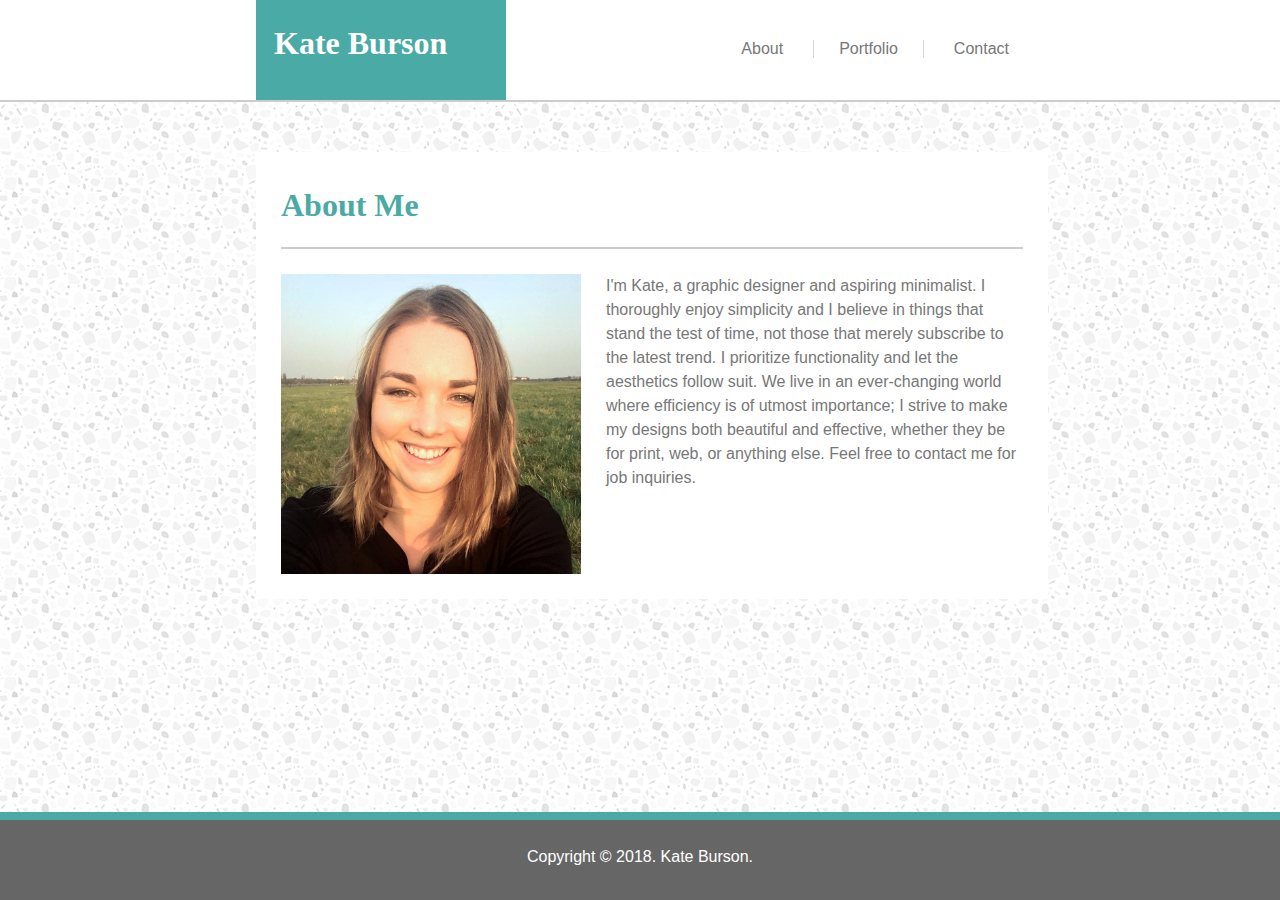
<file: index.html>
<!DOCTYPE html>
<head>
    <meta charset="UTF-8">
    <title>About</title>
    <link rel="stylesheet" href="assets/css/style.css">
</head>
<body background="assets/images/light-grey-terrazzo.png">
    <header>
        <div id="logo">
            <h1>Kate Burson</h1>
        </div> <!--logo-->
        <ul>
            <li><a class="one" href="index.html">About</a></li>
            <li id="divider"><a class="one" href="portfolio.html">Portfolio</a></li>
            <li><a class="one" href="contact.html">Contact</a></li>
        </ul>
    </header>
    <div class="box" id="clearfix">
        <div id="box-header">
            <h2>About Me</h2>
        </div> <!--box-header-->
        <div id="paragraph-box">
            <img src="assets/images/profile.jpg" alt="Portrait"/>
            <p>I'm Kate, a graphic designer and aspiring minimalist. I thoroughly enjoy simplicity and I believe in things that stand the test of time, not those that merely subscribe to the latest trend. I prioritize functionality and let the aesthetics follow suit. We live in an ever-changing world where efficiency is of utmost importance; I strive to make my designs both beautiful and effective, whether they be for print, web, or anything else. Feel free to contact me for job inquiries.</p>
        </div> <!--paragraph-box-->
    </div> <!--box-->
    <footer>
        <p id="copyright">Copyright © 2018. Kate Burson.</p>
    </footer>
</body>
</file>
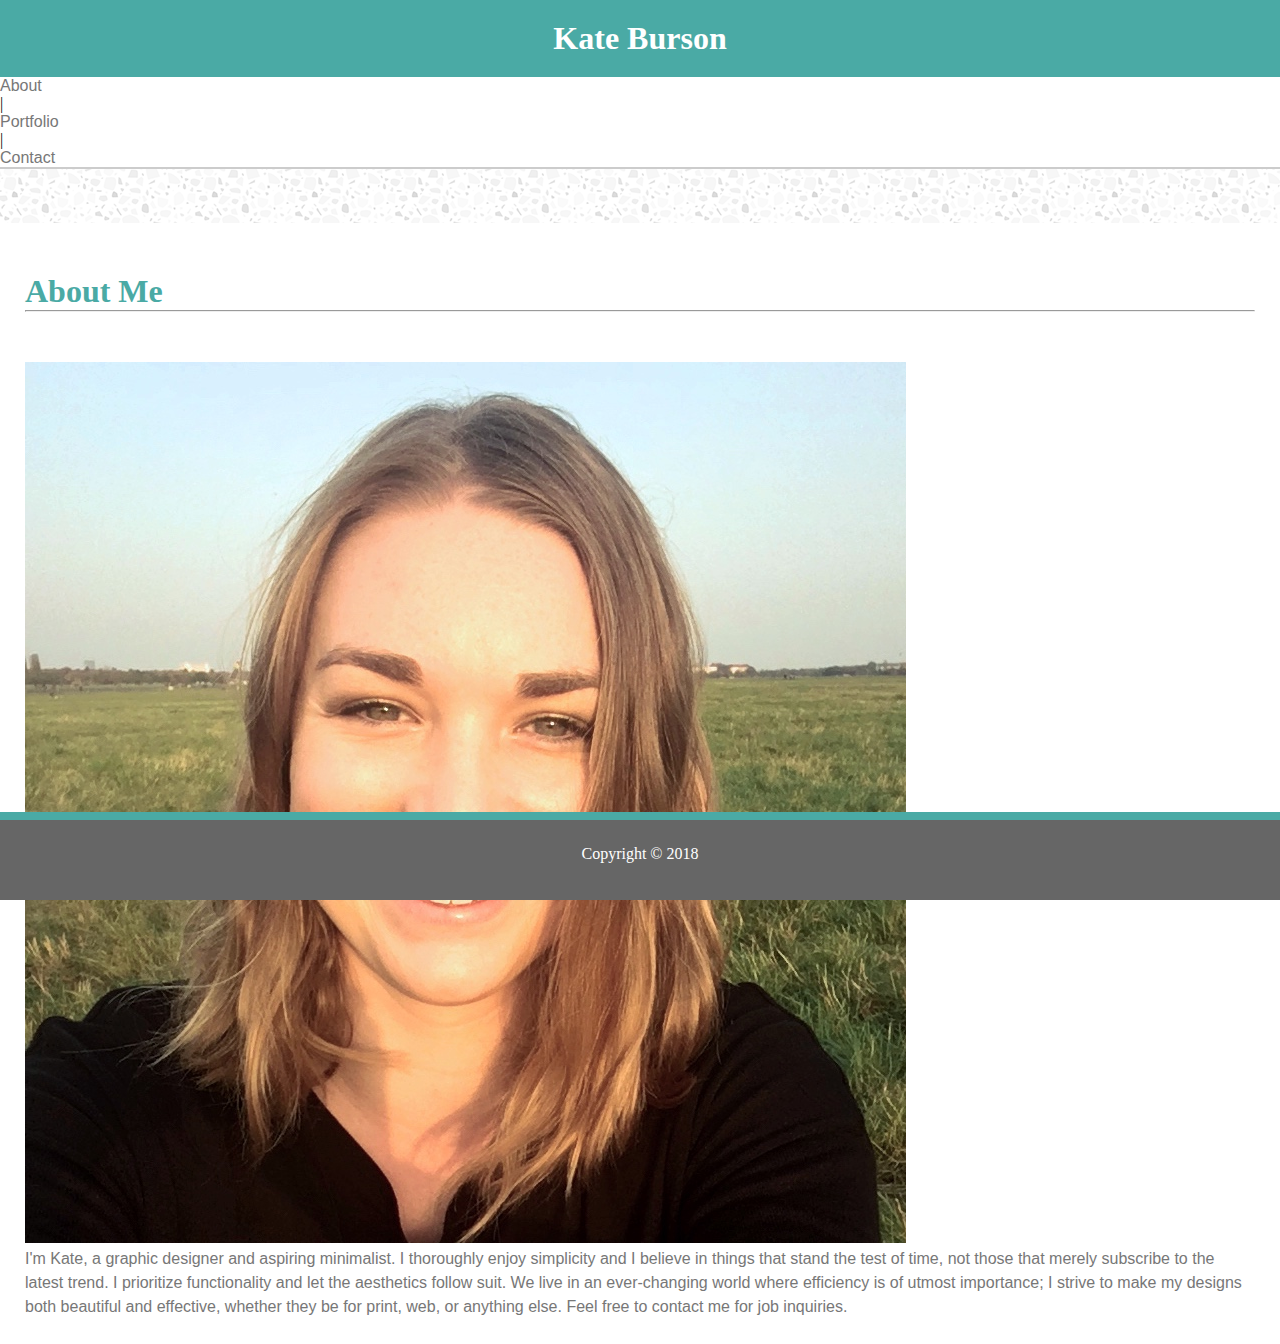
<file: bootstrap-portfolio -io/index.html>
<!DOCTYPE html>
<html lang="en">
<head>
    <meta charset="UTF-8">
    <meta name="viewport" content="width=device-width, initial-scale=1.0">
    <meta http-equiv="X-UA-Compatible" content="ie=edge">
    <meta name="viewport" content="width=device-width, initial-scale=1, shrink-to-fit=no">
    <title>About Me</title>
    <link rel="stylesheet" href="https://stackpath.bootstrapcdn.com/bootstrap/4.1.3/css/bootstrap.min.css" integrity="sha384-MCw98/SFnGE8fJT3GXwEOngsV7Zt27NXFoaoApmYm81iuXoPkFOJwJ8ERdknLPMO" crossorigin="anonymous">
    <link rel="stylesheet" href="assets/css/style.css">
</head>
<body background="assets/images/light-grey-terrazzo.png">
    <div class="navbar">
        <div class="container">
            <div class="navbar-logo" href="index.html">Kate Burson</div>
            <ul class="nav">
                <li class="nav-item">
                    <a class="nav-link active" href="index.html">About</a>
                </li>
                <li class="nav-link">|</li>
                <li class="nav-item">
                    <a class="nav-link" href="portfolio.html">Portfolio</a>
                </li>
                <li class="nav-link">|</li>
                <li class="nav-item">
                    <a class="nav-link" href="contact.html">Contact</a>
                </li>
            </ul>
        </div><!--end cotainer-->
    </div><!--end navbar-->
    <br>
    <div class="container">
        <br><br>
        <div class="row">
            <div class="col-sm-12">
                <h2>About Me</h2>
                <hr>
            </div>
        </div><!--end row-->
        <div class="row about">
            <div class="col-sm-4">
                <img src="assets/images/profile.jpg" alt="profile" class="img-thumbnail">
            </div>
            <div class="col-sm-8">
                <p>I'm Kate, a graphic designer and aspiring minimalist. I thoroughly enjoy simplicity and I believe in things that stand the test of time, not those that merely subscribe to the latest trend. I prioritize functionality and let the aesthetics follow suit. We live in an ever-changing world where efficiency is of utmost importance; I strive to make my designs both beautiful and effective, whether they be for print, web, or anything else. Feel free to contact me for job inquiries.</p>
            </div>
        </div><!--end row-->
    </div><!--end cotainer-->
    <footer class="footer">
        <div class="footer-copyright text-center">Copyright © 2018
        </div>
    </footer>
</body>
</html>
</file>
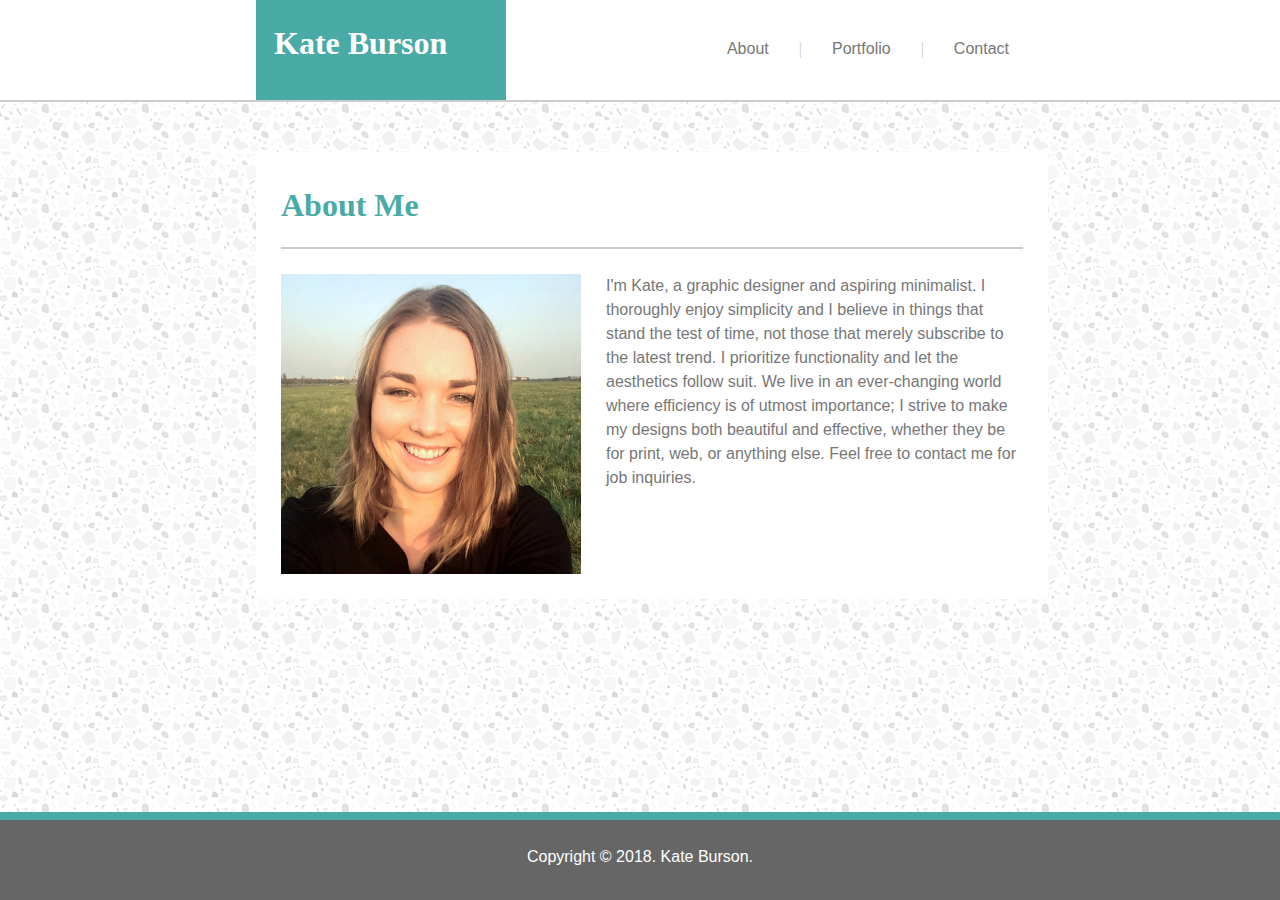
<file: responsive-portfolio-io/index.html>
<!DOCTYPE html>
<head>
    <meta charset="UTF-8">
    <title>About</title>
    <link rel="stylesheet" href="assets/css/style.css">
    <meta name="viewport" content="width=device-width, initial-scale=1.0">

</head>
<body background="assets/images/light-grey-terrazzo.png">
    <header>
        <div id="logo">
            <h1>Kate Burson</h1>
        </div> <!--logo-->
        <ul>
            <li><a class="one" href="index.html">About</a></li>
            <li>|</li>
            <li><a class="one" href="portfolio.html">Portfolio</a></li>
            <li>|</li>
            <li><a id="end" class="one" href="contact.html">Contact</a></li>
        </ul>
    </header>
    <div class="box" id="clearfix">
        <div id="box-header">
            <h2>About Me</h2>
        </div> <!--box-header-->
        <div id="paragraph-box">
            <img src="assets/images/profile.jpg" alt="Portrait"/>
            <p>I'm Kate, a graphic designer and aspiring minimalist. I thoroughly enjoy simplicity and I believe in things that stand the test of time, not those that merely subscribe to the latest trend. I prioritize functionality and let the aesthetics follow suit. We live in an ever-changing world where efficiency is of utmost importance; I strive to make my designs both beautiful and effective, whether they be for print, web, or anything else. Feel free to contact me for job inquiries.</p>
        </div> <!--paragraph-box-->
    </div> <!--box-->
    <footer>
        <p id="copyright">Copyright © 2018. Kate Burson.</p>
    </footer>
</body>
</file>
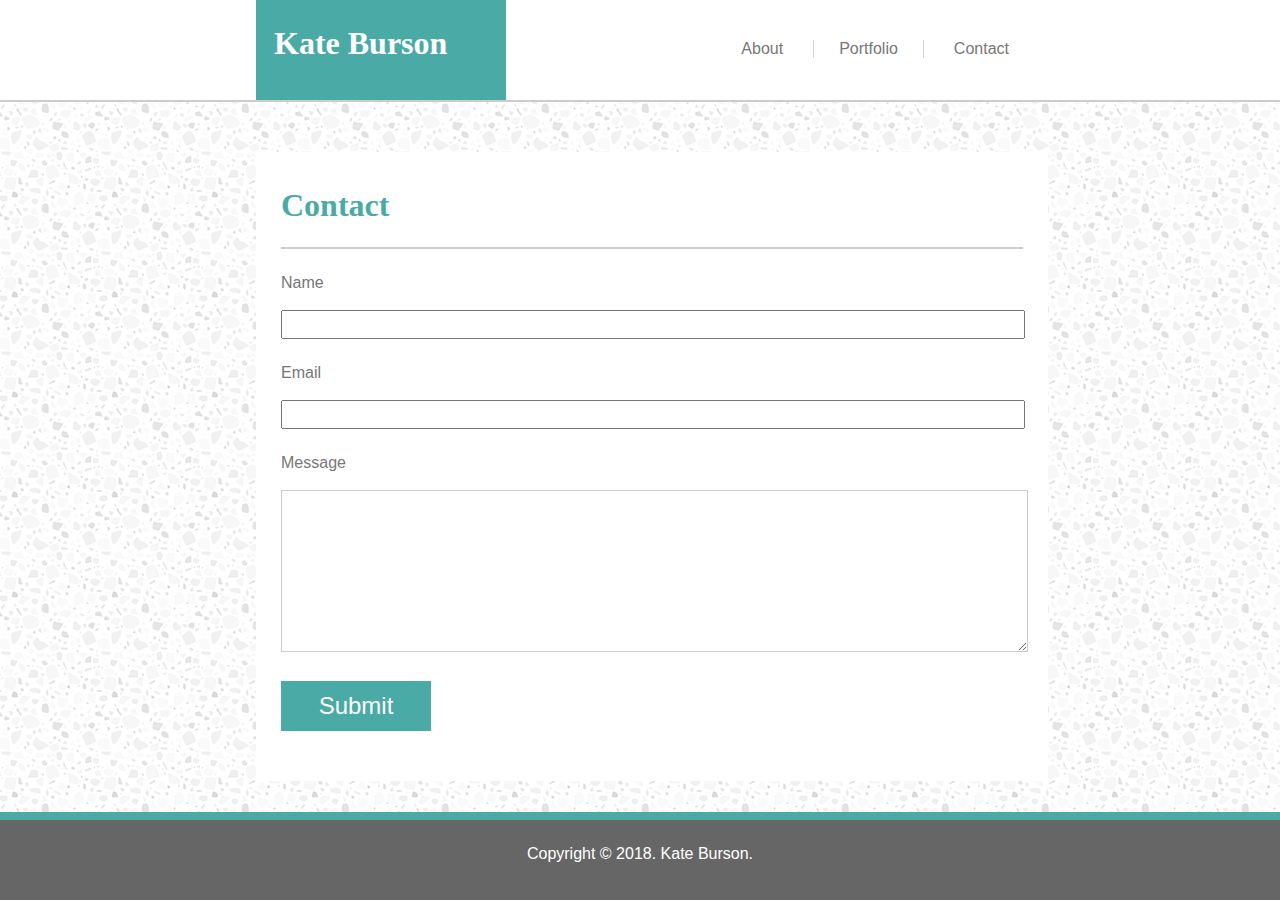
<file: contact.html>
<!DOCTYPE html>
<head>
    <meta charset="UTF-8">
    <title>Contact</title>
    <link rel="stylesheet" href="assets/css/style_contact.css">
</head>
<body background="assets/images/light-grey-terrazzo.png">
    <header>
        <div id="logo">
            <h1>Kate Burson</h1>
        </div> <!--logo-->
        <ul>
            <li><a  class="one" href="index.html">About</a></li>
            <li id="divider"><a class="one" href="portfolio.html">Portfolio</a></li>
            <li><a class="one" href="contact.html">Contact</a></li>
        </ul>
    </header>
    <div class="box" id="clearfix">
        <div id="box-header">
            <h2>Contact</h2>
        </div> <!--box-header-->
        <form>
            <section>
                <p>Name</p><br>
                <input type="text" id="standard_input">
            </section>
            <section>
                <p>Email</p><br>
                <input type="text" id="standard_input">
            </section>
            <section>
                <p>Message</p><br>
                <textarea type="text" id="message"></textarea>
            </section>
            <section>
                <input id="button" type="submit" value="Submit">
            </section>
        </form>
    </div> <!--box-->
    <footer>
        <p id="copyright">Copyright © 2018. Kate Burson.</p>
    </footer>
</body>
</file>
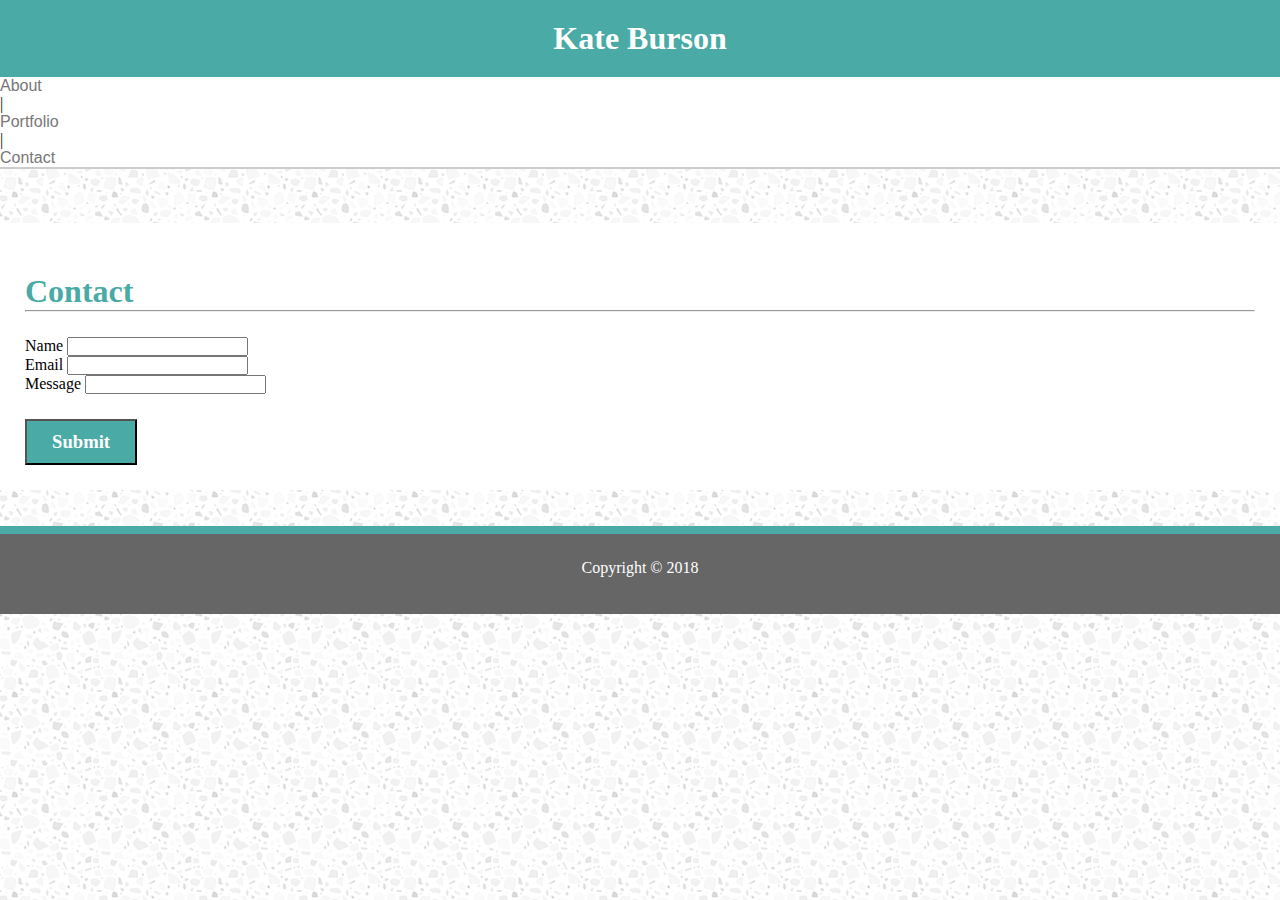
<file: bootstrap-portfolio -io/contact.html>
<!DOCTYPE html>
<head>
    <meta charset="UTF-8">
    <title>Contact</title>
    <link rel="stylesheet" href="https://stackpath.bootstrapcdn.com/bootstrap/4.1.3/css/bootstrap.min.css" integrity="sha384-MCw98/SFnGE8fJT3GXwEOngsV7Zt27NXFoaoApmYm81iuXoPkFOJwJ8ERdknLPMO" crossorigin="anonymous">
    <link rel="stylesheet" href="assets/css/style_contact.css">
</head>
<body background="assets/images/light-grey-terrazzo.png">
    <div class="navbar">
        <div class="container">
            <div class="navbar-logo" href="index.html">Kate Burson</div>
            <ul class="nav">
                <li class="nav-item">
                    <a class="nav-link" href="index.html">About</a>
                </li>
                <li class="nav-link">|</li>
                <li class="nav-item">
                    <a class="nav-link" href="portfolio.html">Portfolio</a>
                </li>
                <li class="nav-link">|</li>
                <li class="nav-item">
                    <a class="nav-link" href="contact.html">Contact</a>
                </li>
            </ul>
        </div><!--end container-->
    </div><!--end navbar-->
    <br><br>
    <div class="container">
        <br>
        <div class="row">
            <div class="col-md-12">
                <h2>Contact</h2>
                <hr>
            </div>
        </div><!--end row-->
        <div class="row two">
            <div class="col-md-12">
                <form>
                    <div class="form-group">
                        <label for="formGroupExampleInput">Name</label>
                        <input type="text" class="form-control" id="formGroupExampleInput">
                    </div>
                    <div class="form-group">
                        <label for="formGroupExampleInput2">Email</label>
                        <input type="text" class="form-control" id="formGroupExampleInput2">
                    </div>
                    <div class="form-group">
                        <label for="formGroupExampleInput2">Message</label>
                        <input type="text" class="form-control" id="formGroupExampleInput2">
                    </div>
                    <input class="button" type="submit" value="Submit">
                </form>
            </div>
        </div>
    </div>
    <br><br>
    <footer class="footer fixed-bottom">
        <div class="footer-copyright">Copyright © 2018</div>
    </footer>

</body>
</file>
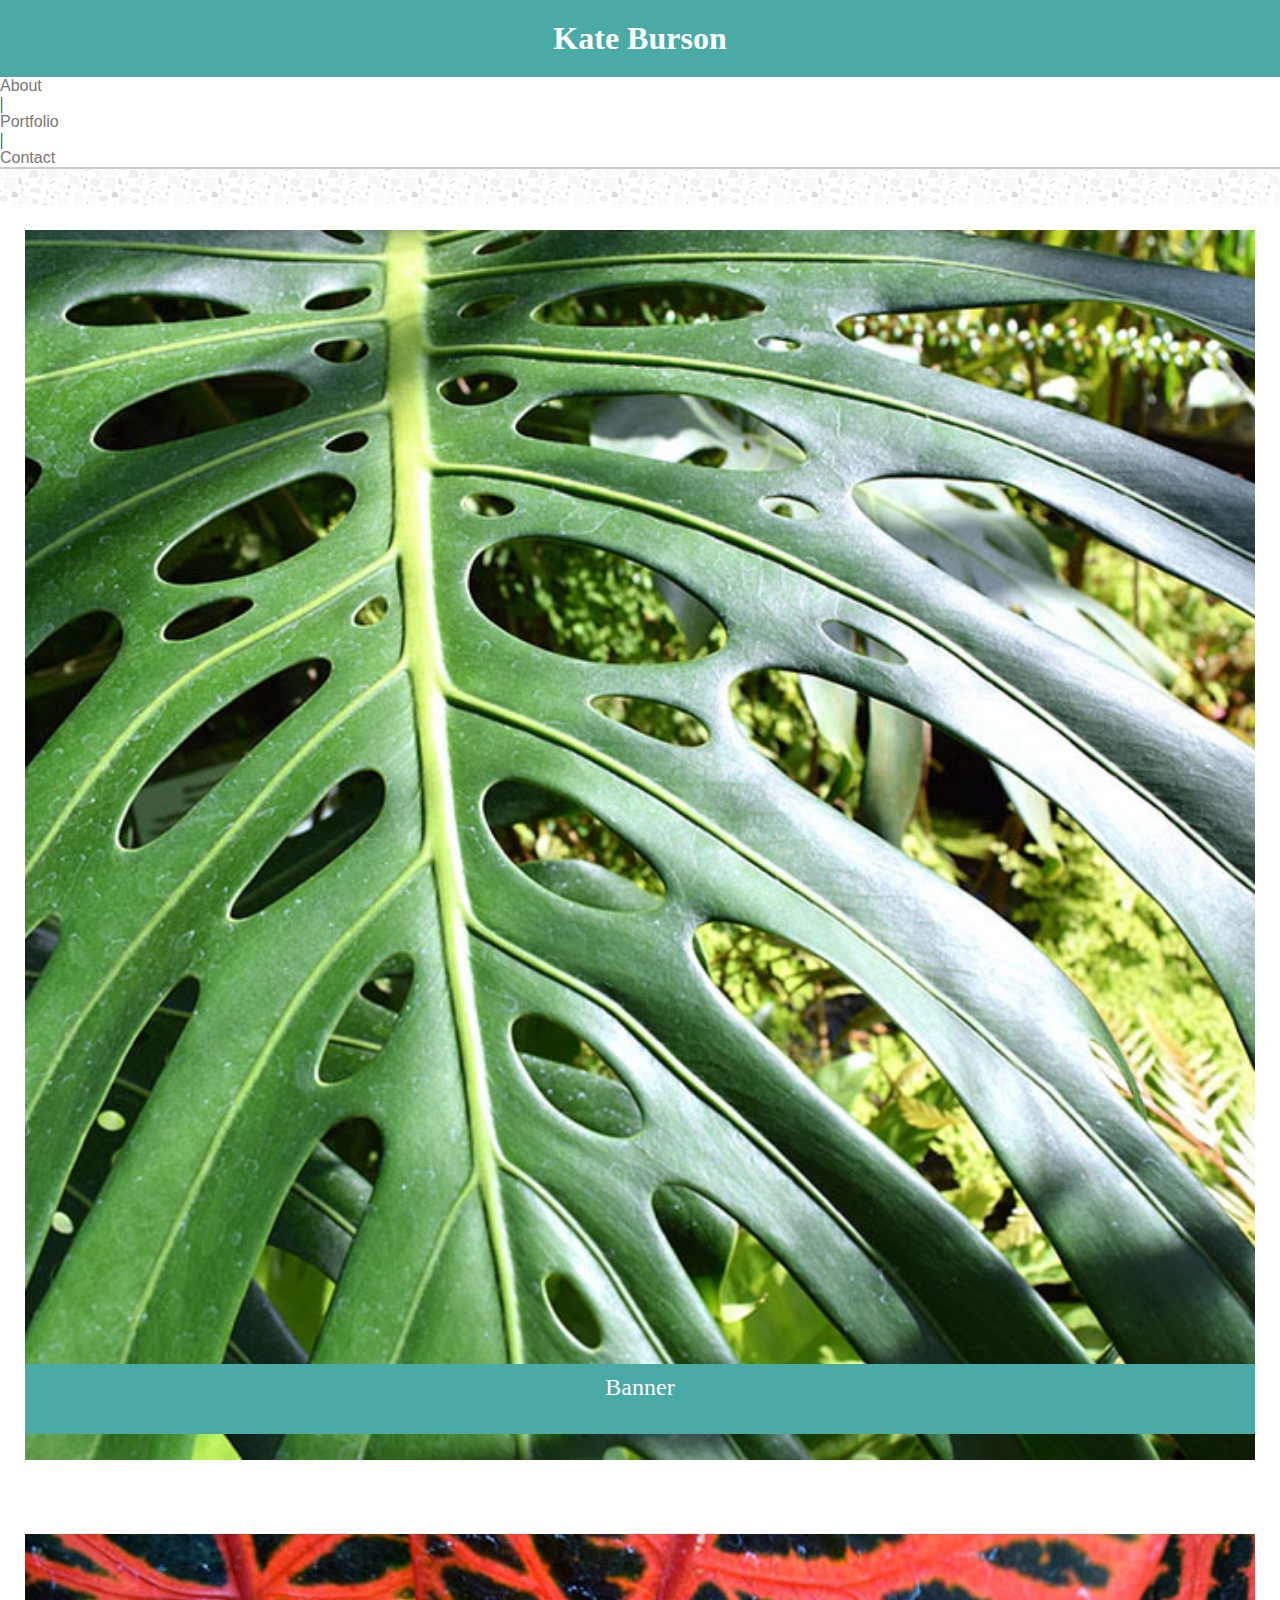
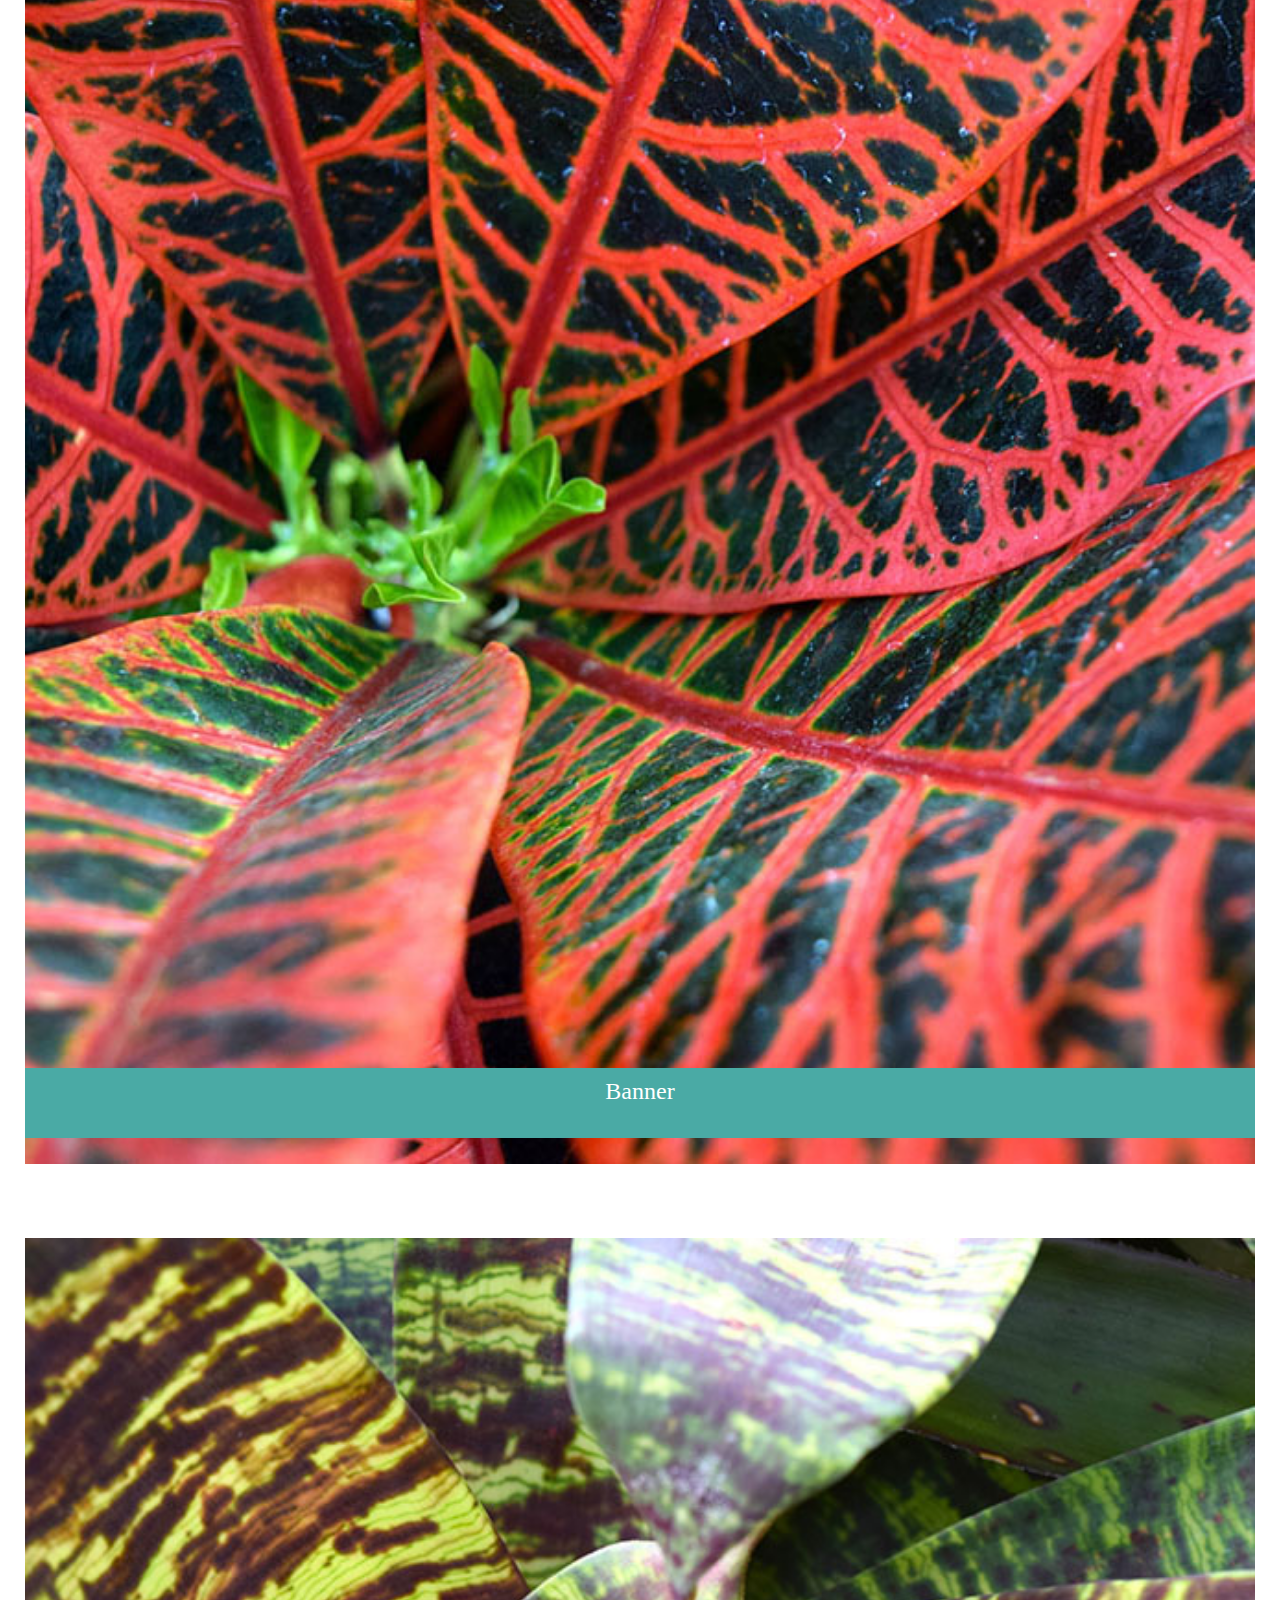
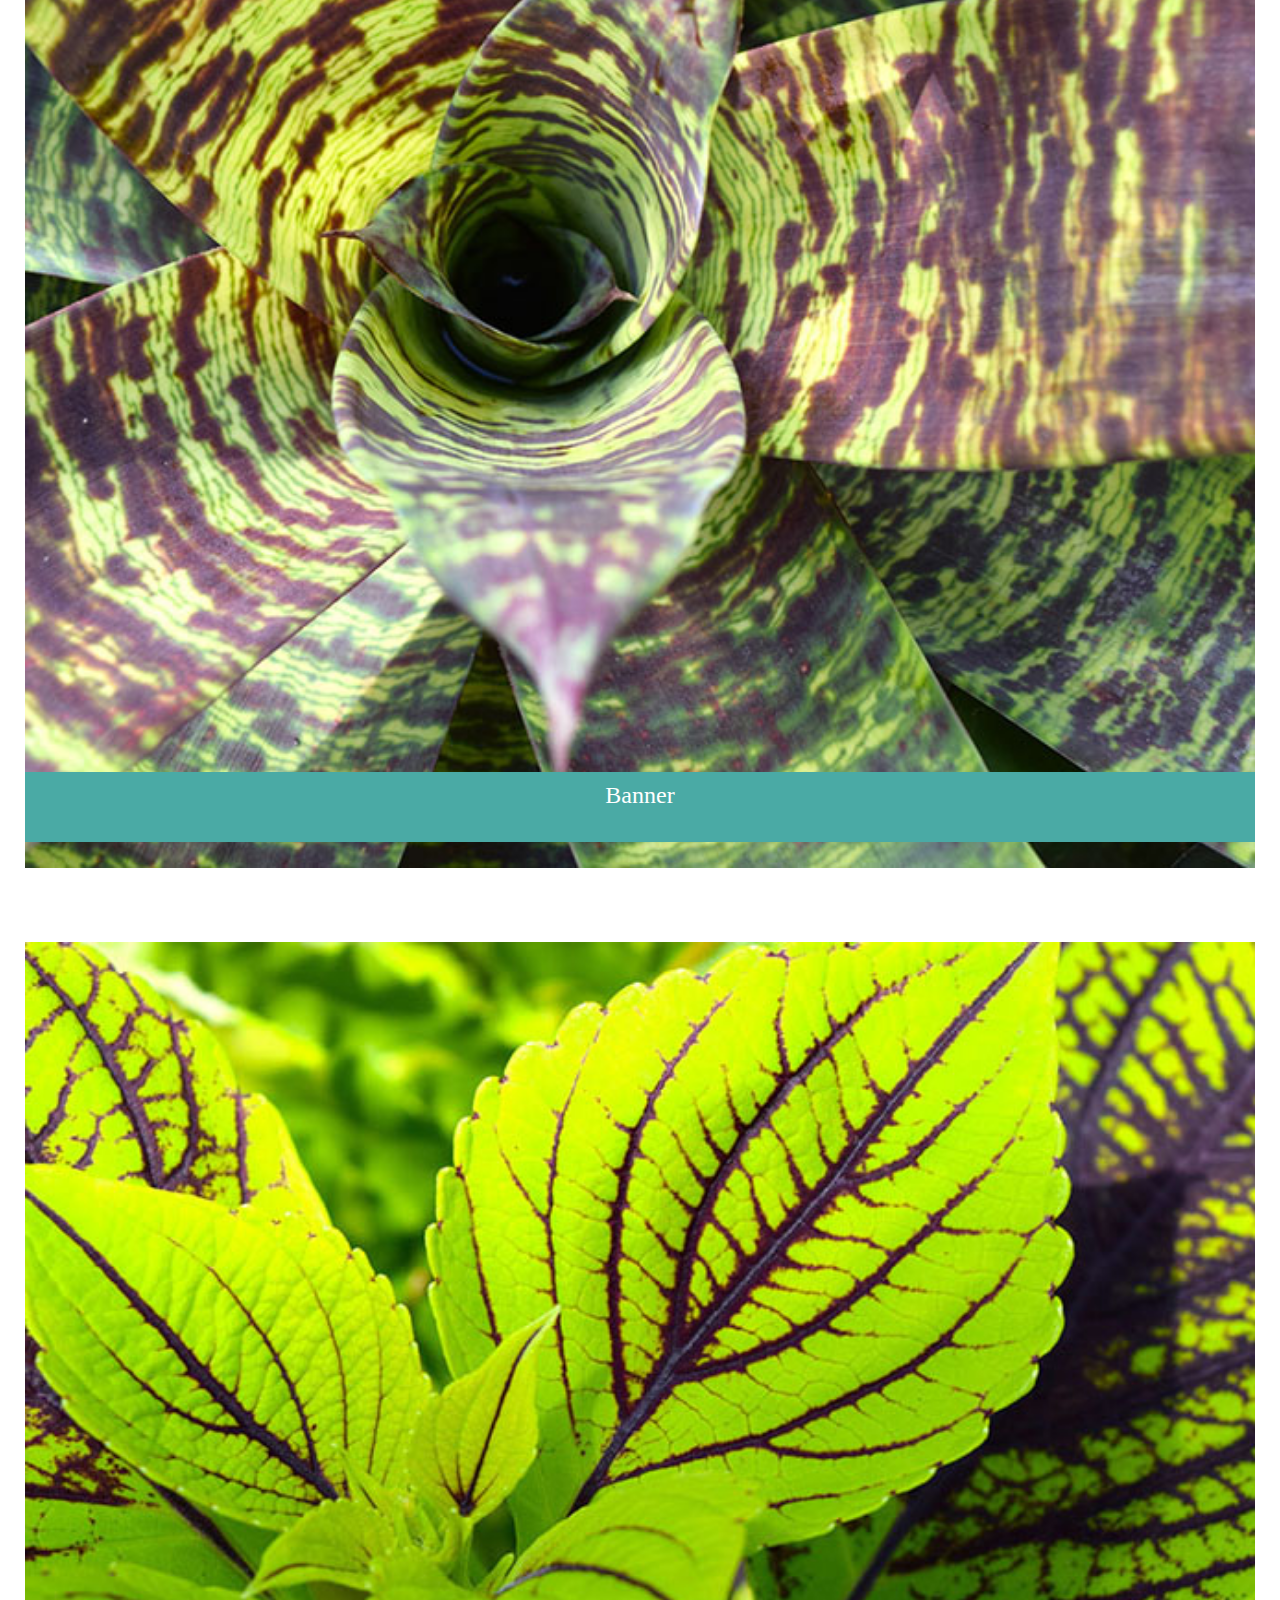
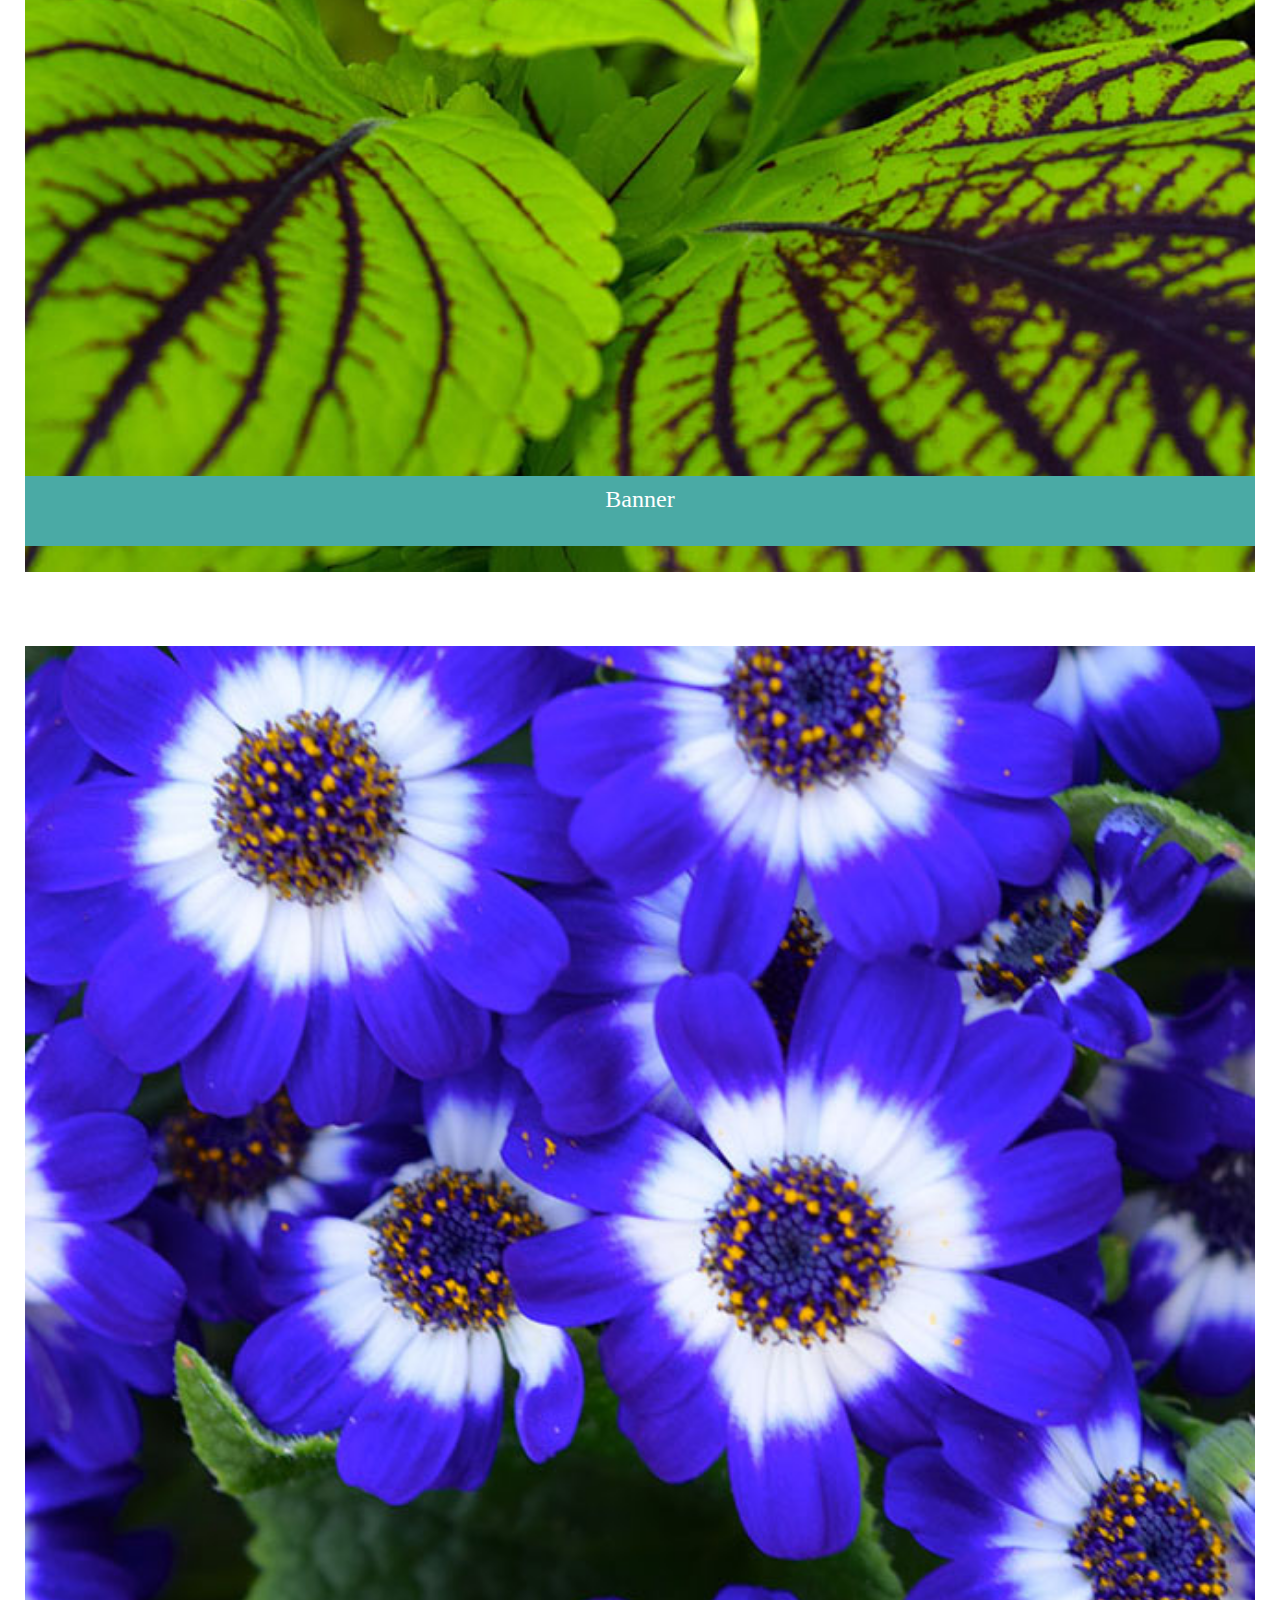
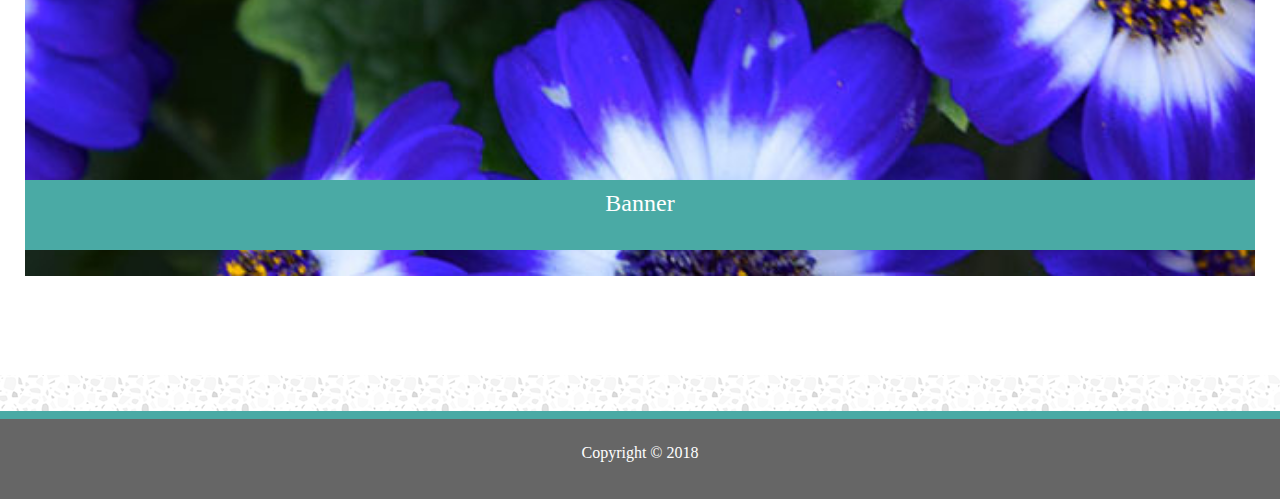
<file: bootstrap-portfolio -io/portfolio.html>
<!DOCTYPE html>
<head>
    <meta charset="UTF-8">
    <title>Portfolio</title>
    <link rel="stylesheet" href="https://stackpath.bootstrapcdn.com/bootstrap/4.1.3/css/bootstrap.min.css" integrity="sha384-MCw98/SFnGE8fJT3GXwEOngsV7Zt27NXFoaoApmYm81iuXoPkFOJwJ8ERdknLPMO" crossorigin="anonymous">
    <link rel="stylesheet" href="assets/css/style_portfolio.css">
</head>
<body background="assets/images/light-grey-terrazzo.png">
    <div class="navbar">
        <div class="container">
            <div class="navbar-logo" href="index.html">Kate Burson</div>
            <ul class="nav">
                <li class="nav-item">
                    <a class="nav-link" href="index.html">About</a>
                </li>
                <li class="nav-link">|</li>
                <li class="nav-item">
                    <a class="nav-link" href="portfolio.html">Portfolio</a>
                </li>
                <li class="nav-link">|</li>
                <li class="nav-item">
                    <a class="nav-link" href="contact.html">Contact</a>
                </li>
            </ul>
        </div><!--end container-->
    </div><!--end navbar-->
    <br><br>
    <div class="container">
        <div class="row">
            <div class="col-md-4">
                <div class="thumbnail text-center">
                    <img src="assets/images/DSC_0566.jpg" alt="plant" style="width:100%">
                    <div class="caption">Banner</div>
                </div>
            </div>
            <div class="col-md-4">
                <div class="thumbnail text-center">
                    <img src="assets/images/DSC_0581.jpg" alt="plant" style="width:100%">
                    <div class="caption">Banner</div>
                </div>
             </div>
             <div class="col-md-4">
                <div class="thumbnail text-center">
                    <img src="assets/images/DSC_0547.jpg" alt="plant" style="width:100%">
                    <div class="caption">Banner</div>
                </div>
            </div>
            <div class="col-md-4">
                <div class="thumbnail text-center">
                    <img src="assets/images/DSC_0576.jpg" alt="plant" style="width:100%">
                    <div class="caption">Banner</div>
                </div>
            </div>
            <div class="col-md-4">
                <div class="thumbnail text-center">
                    <img src="assets/images/DSC_0605.jpg" alt="plant" style="width:100%">
                    <div class="caption">Banner</div>
                </div>
            </div>
        </div>
    </div>
    <br><br>
    <footer class="footer">
        <div class="footer-copyright">Copyright © 2018</div>
    </footer>

</body>
</file>
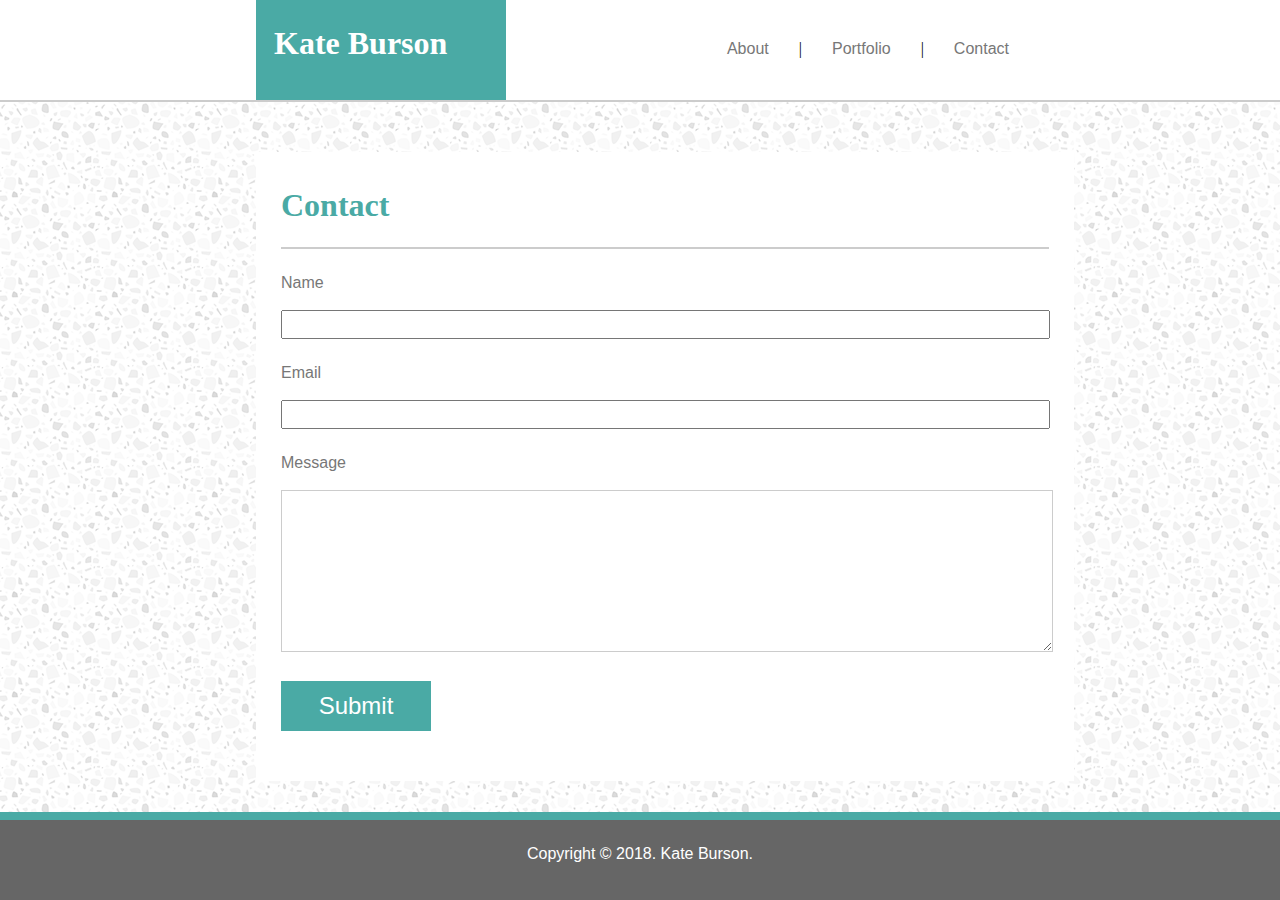
<file: responsive-portfolio-io/contact.html>
<!DOCTYPE html>
<head>
    <meta charset="UTF-8">
    <title>Contact</title>
    <link rel="stylesheet" href="assets/css/style_contact.css">
    <meta name="viewport" content="width=device-width, initial-scale=1.0">
</head>
<body background="assets/images/light-grey-terrazzo.png">
    <header>
        <div id="logo">
            <h1>Kate Burson</h1>
        </div> <!--logo-->
        <ul>
            <li><a class="one" href="index.html">About</a></li>
            <li>|</li>
            <li><a class="one" href="portfolio.html">Portfolio</a></li>
            <li>|</li>
            <li><a id="end" class="one" href="contact.html">Contact</a></li>
        </ul>
    </header>
    <div class="box" id="clearfix">
        <div id="box-header">
            <h2>Contact</h2>
        </div> <!--box-header-->
        <form>
            <section>
                <p>Name</p><br>
                <input type="text" id="standard_input">
            </section>
            <section>
                <p>Email</p><br>
                <input type="text" id="standard_input">
            </section>
            <section>
                <p>Message</p><br>
                <textarea type="text" id="message"></textarea>
            </section>
            <section>
                <input id="button" type="submit" value="Submit">
            </section>
        </form>
    </div> <!--box-->
    <footer>
        <p id="copyright">Copyright © 2018. Kate Burson.</p>
    </footer>
</body>
</file>
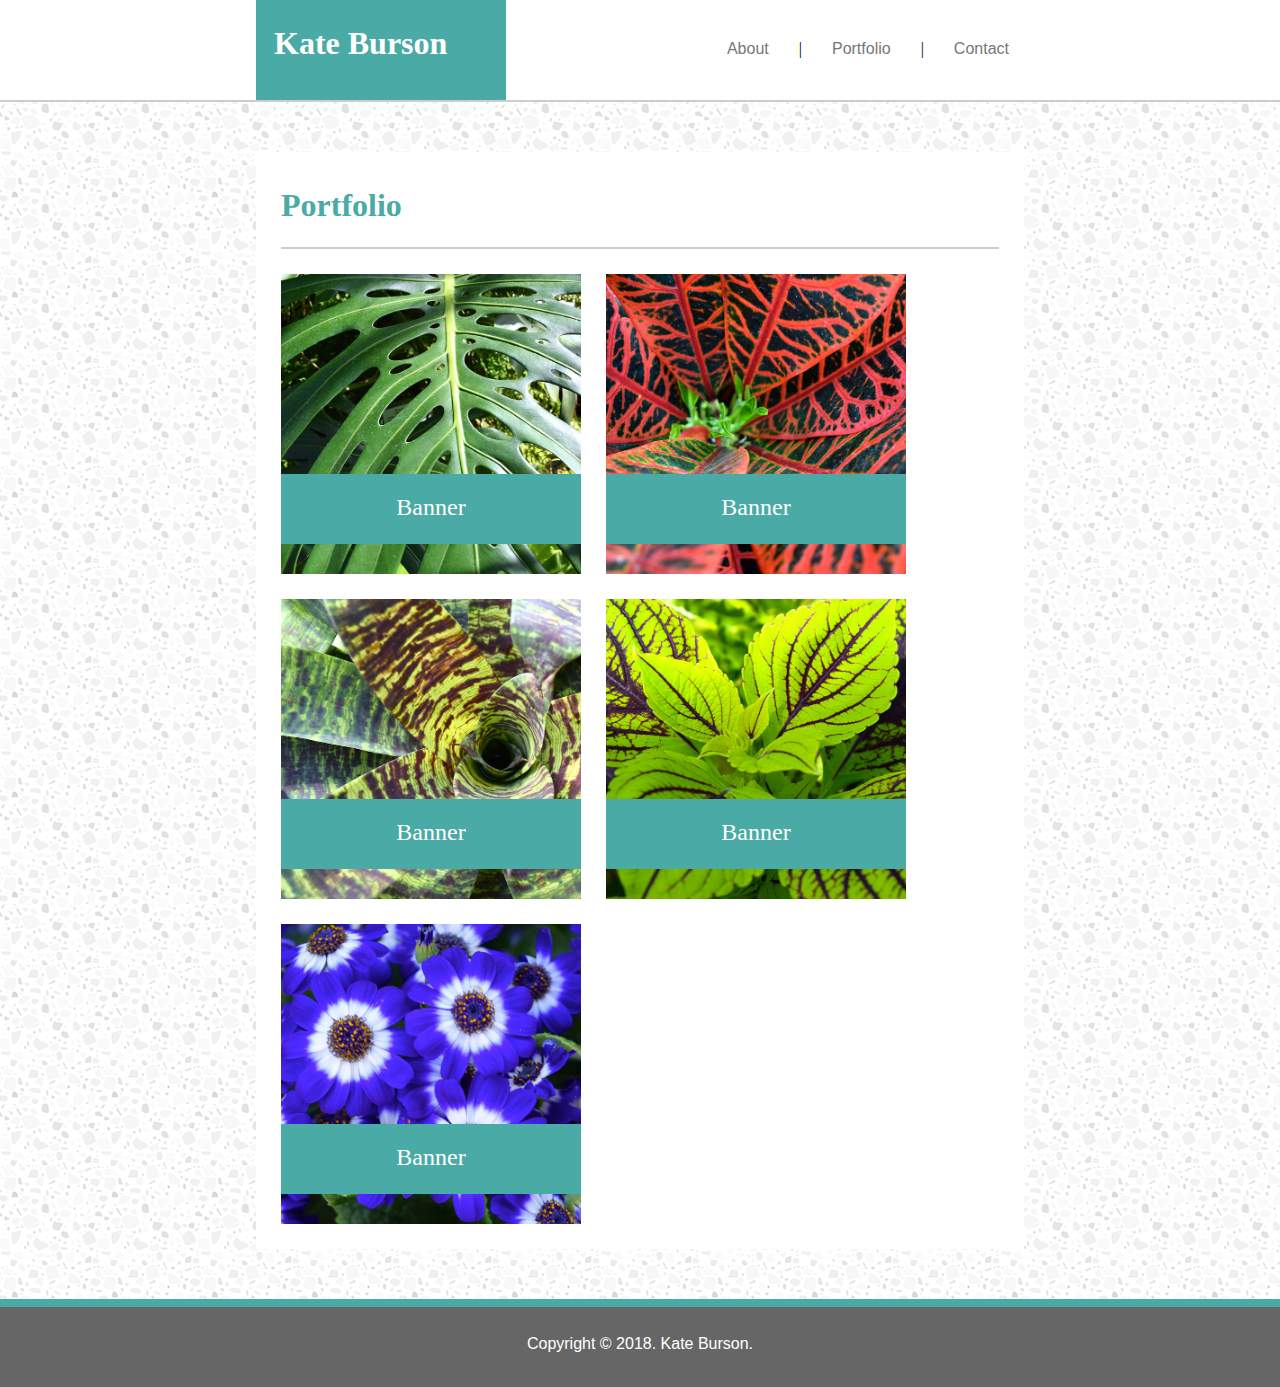
<file: responsive-portfolio-io/portfolio.html>
<!DOCTYPE html>
<head>
    <meta charset="UTF-8">
    <title>About</title>
    <link rel="stylesheet" href="assets/css/style_portfolio.css">
    <meta name="viewport" content="width=device-width, initial-scale=1.0">
</head>
<body background="assets/images/light-grey-terrazzo.png">
    <header>
        <div id="logo">
            <h1>Kate Burson</h1>
        </div> <!--logo-->
        <ul>
            <li><a class="one" href="index.html">About</a></li>
            <li>|</li>
            <li><a class="one" href="portfolio.html">Portfolio</a></li>
            <li>|</li>
            <li><a id="end" class="one" href="contact.html">Contact</a></li>
        </ul>
    </header>
    <div class="box" id="clearfix">
        <div id="box-header">
            <h2>Portfolio</h2>
        </div> <!--box-header-->
        <div class="grid">
            <div class="img_container">
                <img src="assets/images/DSC_0566.jpg" alt="plant"/>
                <div class="banner">
                    <a class="two" href="#">Banner</a>
                </div>
            </div>
        </div>
        <div class="grid">
            <div class="img_container right">
                <img src="assets/images/DSC_0581.jpg" alt="plant"/>
                <div class="banner">
                    <a class="two" href="#">Banner</a>
                </div>
            </div>
        </div>
        <div class="grid">
            <div class="img_container">
                <img src="assets/images/DSC_0547.jpg" alt="plant"/>
                <div class="banner">
                    <a class="two" href="#">Banner</a>
                </div>
            </div>
        </div>
        <div class="grid">
            <div class="img_container right">
                <img src="assets/images/DSC_0576.jpg" alt="plant"/>
                <div class="banner">
                    <a class="two" href="#">Banner</a>
                </div>
            </div>
        </div>
        <div class="grid">
            <div class="img_container">
                <img class="vertical" src="assets/images/DSC_0605.jpg" alt="plant"/>
                <div class="banner">
                    <a class="two" href="#">Banner</a>
                </div>
            </div>
        </div>
    </div> <!--box-->
    <footer>
        <p id="copyright">Copyright © 2018. Kate Burson.</p>
    </footer>
</body>
</file>
<file: assets/css/style.css>
*{
    margin: 0;
    padding: 0;
}

.background-image{
    position:fixed;
    background-repeat: repeat-x repeat-y;
}

header{
    background-color: white;
    width: 100%;
    height: 100px;
    border-bottom: solid #cccccc 2px;
}

#logo{
    background-color: #4aaaa5;
    height: 100px;
    width: 250px;
    margin-left: 20%;
    float:left;
}

h1{
    font-family: Georgia, 'Times New Roman', Times, serif;
    color: white; 
    padding-top: 25px ;
    padding-left: 18px;
}

ul{
    float:left;
    list-style: none;
    padding-top: 40px;
    position: absolute;
    right: 20%;
}

li{
    float:left;
    margin-left: 15px;
    margin-right: 15px;
}

#divider{
    border-right:solid 1px #cccc;
    border-left:solid 1px #cccc;
    padding: 0 25px;
}

a{
    color: #777777;
    text-decoration: none;
    font-family: Arial, Helvetica, sans-serif;
}

a:hover{
    color: #4aaaa5;
    text-decoration: none;
    font-family: Arial, Helvetica, sans-serif;
}

a:active{
    color: #4aaaa5;
    text-decoration: none;
    font-family: Arial, Helvetica, sans-serif;
}

.box{
    background-color: white;
    width:58%;
    height: auto;
    margin: 50px 20%;
    padding: 25px;
}

#clearfix {
    content: "";
    clear: both;
    display: table;
}

#box-header{
    height: 60px;
    border-bottom: #ccc solid 2px;
    padding-top: 10px;
}

h2{
    color: #4aaaa5;
    font-family: Georgia, Times, 'Times New Roman', serif;
    font-size: 24pt;
}

#paragraph-box{
    margin-top: 25px; 
}

img{
    width: 300px;
    float: left;
    margin-right: 25px;
    background-color:black;
}

p{
    font-family: Arial, Helvetica, sans-serif;
    line-height: 1.5;
    color: #777777;
}

footer{
    width: 100%;
    height: 80px;
    background-color: #666666;
    border-top: solid 8px #4aaaa5;
    position: fixed;
    bottom: 0;
}

#copyright{
    text-align: center;
    padding-top: 25px;
    color: white;
}
</file>
<file: bootstrap-portfolio -io/assets/css/style.css>
*{
    margin: 0;
    padding: 0;
}

body{
    min-height: 100%;
}

.navbar {
    background-color: white;
    border-bottom: solid #cccccc 2px;
    padding: 0;
}

.navbar-logo{
    background-color: #4aaaa5;
    height: inherit;
    font-family: Georgia, 'Times New Roman', Times, serif;
    font-weight: bolder;
    color: white;
    font-size: 24pt;
    text-align: center;
    padding: 20px;
}

.container{
    height: auto;
}

a{
    color: #777777;
    text-decoration: none;
    font-family: Arial, Helvetica, sans-serif;
}

a:hover{
    color: #4aaaa5;
    text-decoration: none;
    font-family: Arial, Helvetica, sans-serif;
}

a:active{
    color: #4aaaa5;
    text-decoration: none;
    font-family: Arial, Helvetica, sans-serif;
}

.row{
    background-color: white;
    padding: 25px;
}

.about{
    padding-top: 0;
}

h2{
    color: #4aaaa5;
    font-family: Georgia, Times, 'Times New Roman', serif;
    font-size: 24pt;
    font-weight: bolder;
    padding-top: 25px;
}

.about{
    padding: 25px;
}

p{
    font-family: Arial, Helvetica, sans-serif;
    line-height: 1.5;
    color: #777777;
}

footer{
    position: fixed;
    bottom: 0;
    width: 100%;
    height: 80px;
    background-color: #666666;
    border-top: solid 8px #4aaaa5;
}

.footer-copyright{
    text-align: center;
    padding-top: 25px;
    color: white;
}

@media only screen and (max-width: 640px) {
    
    .navbar-logo{
        width: 100%;
        height: 80px;
        text-align: center;
    }

    footer{
        position: relative;
        bottom: 0;
    }


  }
</file>
<file: responsive-portfolio-io/assets/css/style.css>
*{
    margin: 0;
    padding: 0;
}

.background-image{
    position:fixed;
    background-repeat: repeat-x repeat-y;
}

header{
    background-color: white;
    width: 100%;
    height: 100px;
    border-bottom: solid #cccccc 2px;
}

#logo{
    background-color: #4aaaa5;
    height: 100px;
    width: 250px;
    margin-left: 20%;
    float:left;
}

h1{
    font-family: Georgia, 'Times New Roman', Times, serif;
    color: white; 
    padding-top: 25px ;
    padding-left: 18px;
}

ul{
    float:right;
    margin-right: 20%;
    list-style: none;
    padding-top: 40px;
}

li{
    color: #cccccc;
    float:left;
    margin-left: 15px;
    margin-right: 15px;
}

a{
    color: #777777;
    text-decoration: none;
    font-family: Arial, Helvetica, sans-serif;
}

a:hover{
    color: #4aaaa5;
    text-decoration: none;
    font-family: Arial, Helvetica, sans-serif;
}

a:active{
    color: #4aaaa5;
    text-decoration: none;
    font-family: Arial, Helvetica, sans-serif;
}

.box{
    background-color: white;
    width:58%;
    height: auto;
    margin: 50px 20%;
    padding: 25px;
}

#clearfix {
    content: "";
    clear: both;
    display: table;
}

#box-header{
    height: 60px;
    border-bottom: #ccc solid 2px;
    padding-top: 10px;
}

h2{
    color: #4aaaa5;
    font-family: Georgia, Times, 'Times New Roman', serif;
    font-size: 24pt;
}

#paragraph-box{
    margin-top: 25px; 
}

img{
    width: 300px;
    float: left;
    margin-right: 25px;
    background-color:black;
}

p{
    font-family: Arial, Helvetica, sans-serif;
    line-height: 1.5;
    color: #777777;
}

footer{
    width: 100%;
    height: 80px;
    background-color: #666666;
    border-top: solid 8px #4aaaa5;
    position: fixed;
    bottom: 0;
}

#copyright{
    text-align: center;
    padding-top: 25px;
    color: white;
}

@media only screen and (max-width: 980px) {
    
    #logo{
        background-color: #4aaaa5;
        height: 100px;
        width: 250px;
        margin-left: 5%;
        float:left;
    }
    
    ul{
        float:right;
        margin-right: 5%;
        list-style: none;
        padding-top: 40px;
    }

    .box{
        margin: 50px 5%;
        width: 85%;
    }

  }

@media only screen and (max-width: 768px) {

    header{
        height: 135px;
    }
    
    #logo{
        width: 100%;
        height: 80px;
        margin-left: 0;
        float: none;
        text-align: center;
    }

    ul{
        position: absolute;
        width: 60%;
        float: none;
        padding-top: 20px;
        padding-bottom: 20px;
        padding-left: 25%
        
    }

    .box{
        margin: 50px auto;
        max-width: 100%;
    }

    img{
        width: 250px;
    }

    #end{
        margin-right: 0;
    }
    
}

@media only screen and (max-width: 640px) {
    
    header{
        height: 135px;
    }
    
    #logo{
        max-width: 100%;
        height: 80px;
        margin-left: 0;
        float: none;
        text-align: center;
    }

    ul{
        position: absolute;
        width: 80%;
        float: none;
        padding-top: 20px;
        padding-bottom: 20px;
        padding-left: 15%;
    }

    .box{
        max-width: 100%;
        padding: 30px;
    }

    img{
        width: 100%;
        margin-bottom: 25px;
    }

    #end{
        margin-right: 0;
    }

    footer{
        position: relative;
        bottom: 0;
    }


  }
</file>
<file: assets/css/style_contact.css>
*{
    margin: 0;
    padding: 0;
}

.background{
    position: fixed;
    background-repeat: repeat-x repeat-y;
}

header{
    background-color: white;
    width: 100%;
    height: 100px;
    border-bottom: solid #cccccc 2px;
}

#logo{
    background-color: #4aaaa5;
    height: 100px;
    width: 250px;
    margin-left: 20%;
    float:left;
}

h1{
    font-family: Georgia, 'Times New Roman', Times, serif;
    color: white; 
    padding-top: 25px ;
    padding-left: 18px;
}

ul{
    float:left;
    list-style: none;
    padding-top: 40px;
    position: absolute;
    right: 20%;
}

li{
    float:left;
    margin-left: 15px;
    margin-right: 15px;
}

#divider{
    border-right:solid 1px #cccc;
    border-left:solid 1px #cccc;
    padding: 0 25px;
}

a.one{
    color: #777777;
    text-decoration: none;
    font-family: Arial, Helvetica, sans-serif;
}

a.one:hover{
    color: #4aaaa5;
    text-decoration: none;
    font-family: Arial, Helvetica, sans-serif;
}

a.one:active{
    color: #4aaaa5;
    text-decoration: none;
    font-family: Arial, Helvetica, sans-serif;
}

.box{
    position: relative;
    background-color: white;
    width: 58%;
    height: auto;
    margin: 50px 20%;
    padding: 25px;
}

#clearfix {
    content: "";
    clear: both;
    display: table;
}

#box-header{
    height: 60px;
    border-bottom: #ccc solid 2px;
    padding-top: 10px;
}

h2{
    color: #4aaaa5;
    font-family: Georgia, Times, 'Times New Roman', serif;
    font-size: 24pt;
}

section{
    margin: 25px 0;
    position: relative;
}

#standard_input {
    width: 99%;
    min-height: 25px;
    padding-left: 5px;
}

#message{
    width: 100%;
    min-height: 150px;
    width: 99%;
    padding: 5px;
    border-color: #ccc;
}

#button{
    width: 150px;
    height: 50px;
    background-color: #4aaaa5;
    align-content: center;
    color: white;
    font-size: 18pt;
    border: none;
}

#button:hover{
    background-color: #777777;
}

p{
    font-family: Arial, Helvetica, sans-serif;
    color: #777777;
}

footer{
    width: 100%;
    height: 80px;
    background-color: #666666;
    border-top: solid 8px #4aaaa5;
    position: fixed;
    bottom: 0;
}

#copyright{
    text-align: center;
    padding-top: 25px;
    color: white;
}
</file>
<file: bootstrap-portfolio -io/assets/css/style_contact.css>
*{
    margin: 0;
    padding: 0;
}

body{
    min-height: 100%;
}

.navbar {
    background-color: white;
    border-bottom: solid #cccccc 2px;
    padding: 0;
}

.navbar-logo{
    background-color: #4aaaa5;
    height: inherit;
    font-family: Georgia, 'Times New Roman', Times, serif;
    font-weight: bolder;
    color: white;
    font-size: 24pt;
    text-align: center;
    padding: 20px;
}

.container{
    height: auto;
}

a{
    color: #777777;
    text-decoration: none;
    font-family: arial, Helvetica, sans-serif;
}

a:hover{
    color: #4aaaa5;
}   

a:active{
    color: #4aaaa5;
}

a:visited{
    color: #777777;
}

.row{
    background-color: white;
    padding: 25px;
}

.two{
    padding-top: 0;
}

.button{
    margin-top: 25px;
}

h2{
    color: #4aaaa5;
    font-family: Georgia, Times, 'Times New Roman', serif;
    font-size: 24pt;
    font-weight: bolder;
    padding-top: 25px;
}

p{
    font-family: arial, Helvetica, sans-serif;
    line-height: 1.5;
    color: #777777;
}

form{
    background-color: white;
}

.button{
    background-color: #4aaaa5;
    padding: 10px 25px;
    font-family: Georgia, Times, 'Times New Roman', serif;
    font-size: 14pt;
    font-weight: bolder;
    color: white;
}

.button:hover{
    background-color: #777777;
}

footer{
    bottom: 0;
    width: 100%;
    height: 80px;
    background-color: #666666;
    border-top: solid 8px #4aaaa5;
}

.footer-copyright{
    text-align: center;
    padding-top: 25px;
    color: white;
}
</file>
<file: bootstrap-portfolio -io/assets/css/style_portfolio.css>
*{
    margin: 0;
    padding: 0;
}

body{
    min-height: 100%;
}

.navbar {
    background-color: white;
    border-bottom: solid #cccccc 2px;
    padding: 0;
}

.navbar-logo{
    background-color: #4aaaa5;
    height: inherit;
    font-family: Georgia, 'Times New Roman', Times, serif;
    font-weight: bolder;
    color: white;
    font-size: 24pt;
    text-align: center;
    padding: 20px;
}

.container{
    height: auto;
    padding: 0;
}

a{
    color: #777777;
    text-decoration: none;
    font-family: arial, Helvetica, sans-serif;
}

a:hover{
    color: #4aaaa5;
}   

a:active{
    color: #4aaaa5;
}

a:visited{
    color: #777777;
}

.row{
    background-color: white;
    padding: 25px;
}

h2{
    color: #4aaaa5;
    font-family: Georgia, Times, 'Times New Roman', serif;
    font-size: 24pt;
    font-weight: bolder;
    padding-top: 25px;
}

.thumbnail{
    position: relative;
}

.caption{
    position: relative;
    width: 100%;
    height: 60px;
    text-align: center;
    background-color: #4aaaa5;
    padding-top: 10px;
    bottom: 100px;
    color: white;
    font-size: 18pt;
    text-decoration: none;
    font-family: Georgia, Times, 'Times New Roman', serif;
}

.caption:hover{
    width: 100%;
    background-color: #777777;
    color: white;
    font-size: 18pt;
    text-decoration: none;
    font-family: Georgia, Times, 'Times New Roman', serif;
}

p{
    font-family: arial, Helvetica, sans-serif;
    line-height: 1.5;
    color: #777777;
}

footer{
    bottom: 0;
    width: 100%;
    height: 80px;
    background-color: #666666;
    border-top: solid 8px #4aaaa5;
}

.footer-copyright{
    text-align: center;
    padding-top: 25px;
    color: white;
}
</file>
<file: responsive-portfolio-io/assets/css/style_contact.css>
*{
    margin: 0;
    padding: 0;
}

.background{
    position: fixed;
    background-repeat: repeat-x repeat-y;
}

header{
    background-color: white;
    width: 100%;
    height: 100px;
    border-bottom: solid #ccc 2px;
}

#logo{
    background-color: #4aaaa5;
    height: 100px;
    width: 250px;
    margin-left: 20%;
    float:left;
}

h1{
    font-family: Georgia, 'Times New Roman', Times, serif;
    color: white; 
    padding-top: 25px ;
    padding-left: 18px;
}

ul{
    float:right;
    margin-right: 20%;
    list-style: none;
    padding-top: 40px;
}

li{
    float:left;
    margin-left: 15px;
    margin-right: 15px;
}

#divider{
    border-right:solid 1px #cccc;
    border-left:solid 1px #cccc;
    padding: 0 25px;
}

a.one{
    color: #777777;
    text-decoration: none;
    font-family: Arial, Helvetica, sans-serif;
}

a.one:hover{
    color: #4aaaa5;
    text-decoration: none;
    font-family: Arial, Helvetica, sans-serif;
}

a.one:active{
    color: #4aaaa5;
    text-decoration: none;
    font-family: Arial, Helvetica, sans-serif;
}

.box{
    position: relative;
    background-color: white;
    width: 60%;
    height: auto;
    margin: 50px 20%;
    padding: 25px;
}

#clearfix {
    content: "";
    clear: both;
    display: table;
}

#box-header{
    height: 60px;
    border-bottom: #ccc solid 2px;
    padding-top: 10px;
}

h2{
    color: #4aaaa5;
    font-family: Georgia, Times, 'Times New Roman', serif;
    font-size: 24pt;
}

section{
    margin: 25px 0;
    position: relative;
}

#standard_input {
    width: 99%;
    min-height: 25px;
    padding-left: 5px;
}

#message{
    width: 100%;
    min-height: 150px;
    width: 99%;
    padding: 5px;
    border-color: #ccc;
}

#button{
    width: 150px;
    height: 50px;
    background-color: #4aaaa5;
    align-content: center;
    color: white;
    font-size: 18pt;
    border: none;
}

#button:hover{
    background-color: #777777;
}

p{
    font-family: Arial, Helvetica, sans-serif;
    color: #777777;
}

footer{
    width: 100%;
    height: 80px;
    background-color: #666666;
    border-top: solid 8px #4aaaa5;
    position: fixed;
    bottom: 0;
}

#copyright{
    text-align: center;
    padding-top: 25px;
    color: white;
}

@media only screen and (max-width: 980px) {
    
    #logo{
        background-color: #4aaaa5;
        height: 100px;
        width: 250px;
        margin-left: 5%;
        float:left;
    }
    
    ul{
        float:right;
        margin-right: 5%;
        list-style: none;
        padding-top: 40px;
    }

    .box{
        margin: 50px 5%;
        width: 85%;
    }

  }

@media only screen and (max-width: 768px) {

    header{
        height: 135px;
    }
    
    #logo{
        width: 100%;
        height: 80px;
        margin-left: 0;
        float: none;
        text-align: center;
    }

    ul{
        position: absolute;
        width: 60%;
        float: none;
        padding-top: 20px;
        padding-bottom: 20px;
        padding-left: 25%
        
    }

    .box{
        margin: 50px auto;
        max-width: 100%;
    }

    img{
        width: 250px;
    }

    #end{
        margin-right: 0;
    }
    
}

@media only screen and (max-width: 640px) {
    
    header{
        height: 135px;
    }
    
    #logo{
        max-width: 100%;
        height: 80px;
        margin-left: 0;
        float: none;
        text-align: center;
    }

    ul{
        position: absolute;
        width: 80%;
        float: none;
        padding-top: 20px;
        padding-bottom: 20px;
        padding-left: 15%;
    }

    .box{
        max-width: 100%;
        padding: 30px;
    }

    img{
        width: 100%;
        margin-bottom: 25px;
    }

    #end{
        margin-right: 0;
    }

    footer{
        position: relative;
        bottom: 0;
    }


  }
</file>
<file: responsive-portfolio-io/assets/css/style_portfolio.css>
*{
    margin: 0;
    padding: 0;
}

.background-image{
    position:fixed;
    background-repeat: repeat-x repeat-y;
}

header{
    background-color: white;
    width: 100%;
    height: 100px;
    border-bottom: solid #cccccc 2px;
}

#logo{
    background-color: #4aaaa5;
    height: 100px;
    width: 250px;
    margin-left: 20%;
    float:left;
}

h1{
    font-family: Georgia, 'Times New Roman', Times, serif;
    color: white; 
    padding-top: 25px ;
    padding-left: 18px;
}

ul{
    float:right;
    margin-right: 20%;
    list-style: none;
    padding-top: 40px;
}

li{
    float:left;
    margin-left: 15px;
    margin-right: 15px;
}

#divider{
    border-right:solid 1px #cccc;
    border-left:solid 1px #cccc;
    padding: 0 25px;
}

a.one{
    color: #777777;
    text-decoration: none;
    font-family: Arial, Helvetica, sans-serif;
}

a.one:hover{
    color: #4aaaa5;
    text-decoration: none;
    font-family: Arial, Helvetica, sans-serif;
}

a.one:active{
    color: #4aaaa5;
    text-decoration: none;
    font-family: Arial, Helvetica, sans-serif;
}

.box{
    position: relative;
    background-color: white;
    max-width:60%;
    height: auto;
    margin: 50px 20%;
    padding: 25px;
}

#clearfix {
    content: "";
    clear: both;
    display: table;
}

#box-header{
    height: 60px;
    border-bottom: #ccc solid 2px;
    padding-top: 10px;
}

h2{
    color: #4aaaa5;
    font-family: Georgia, Times, 'Times New Roman', serif;
    font-size: 24pt;
}

.grid{
    position: relative;
    float: left;
}

.img_container{
    width: 300px;
    height: 300px;
    overflow: hidden;
    float: left;
    position: relative;
    margin-top: 25px;
    margin-right: 25px;
}

.right{
    margin-right: 0;
}

img{
    position: absolute;
    width: auto;
    height: 100%;
}

img.vertical{
    position: absolute;
    width: 100%;
    height: auto;
}

.banner{
    position: absolute;
    width: 300px;
    height: 50px;
    top: 200px;
    text-align: center;
    background-color: #4aaaa5;
    padding-top: 20px;
}

.banner:hover{
    background-color: #777777;
}

a.two{
    color: white;
    font-size: 18pt;
    text-decoration: none;
    font-family: Georgia, Times, 'Times New Roman', serif;
}

p{
    font-family: Arial, Helvetica, sans-serif;
    line-height: 1.5;
    color: #777777;
}

footer{
    width: 100%;
    height: 80px;
    background-color: #666666;
    border-top: solid 8px #4aaaa5;
    position: static;
    bottom: 0;
}

#copyright{
    text-align: center;
    padding-top: 25px;
    color: white;
}

@media only screen and (max-width: 980px) {
    
    #logo{
        background-color: #4aaaa5;
        height: 100px;
        width: 250px;
        margin-left: 5%;
        float: left;
    }
    
    ul{
        margin-right: 5%;
    }

    .box{
        min-width: 85%;
        margin: 50px 5%;
    }

    .img_container{
        width: 290px;
        height: 290px;
    }

    .right{
        margin-right: 25px;
    }

  }

@media only screen and (max-width: 768px) {

    header{
        height: 135px;
    }
    
    #logo{
        width: 100%;
        height: 80px;
        margin-left: 0;
        float: none;
        text-align: center;
    }

    ul{
        position: absolute;
        width: 60%;
        float: none;
        padding-top: 20px;
        padding-bottom: 20px;
        padding-left: 35%;
        
    }

    .box{
        margin: 50px auto;
        max-width: 100%;
    }

    .img_container{
        width: 300px;
        height: 300px;
    }

    #end{
        margin-right: 0;
    }
    
}

@media only screen and (max-width: 640px) {
    
    header{
        height: 135px;
    }
    
    #logo{
        max-width: 100%;
        height: 80px;
        margin-left: 0;
        float: none;
        text-align: center;
    }

    ul{
        position: absolute;
        width: 80%;
        float: none;
        padding-top: 20px;
        padding-bottom: 20px;
        padding-left: 15%;
    }

    .box{
        max-width: 100%;
        padding: 30px;
    }

    .img_container{
        width: 350px;
        height: 350px;
    }

    .banner{
        width: 350px;
    }

    #end{
        margin-right: 0;
    }

    footer{
        position: relative;
        bottom: 0;
    }


  }
</file>
